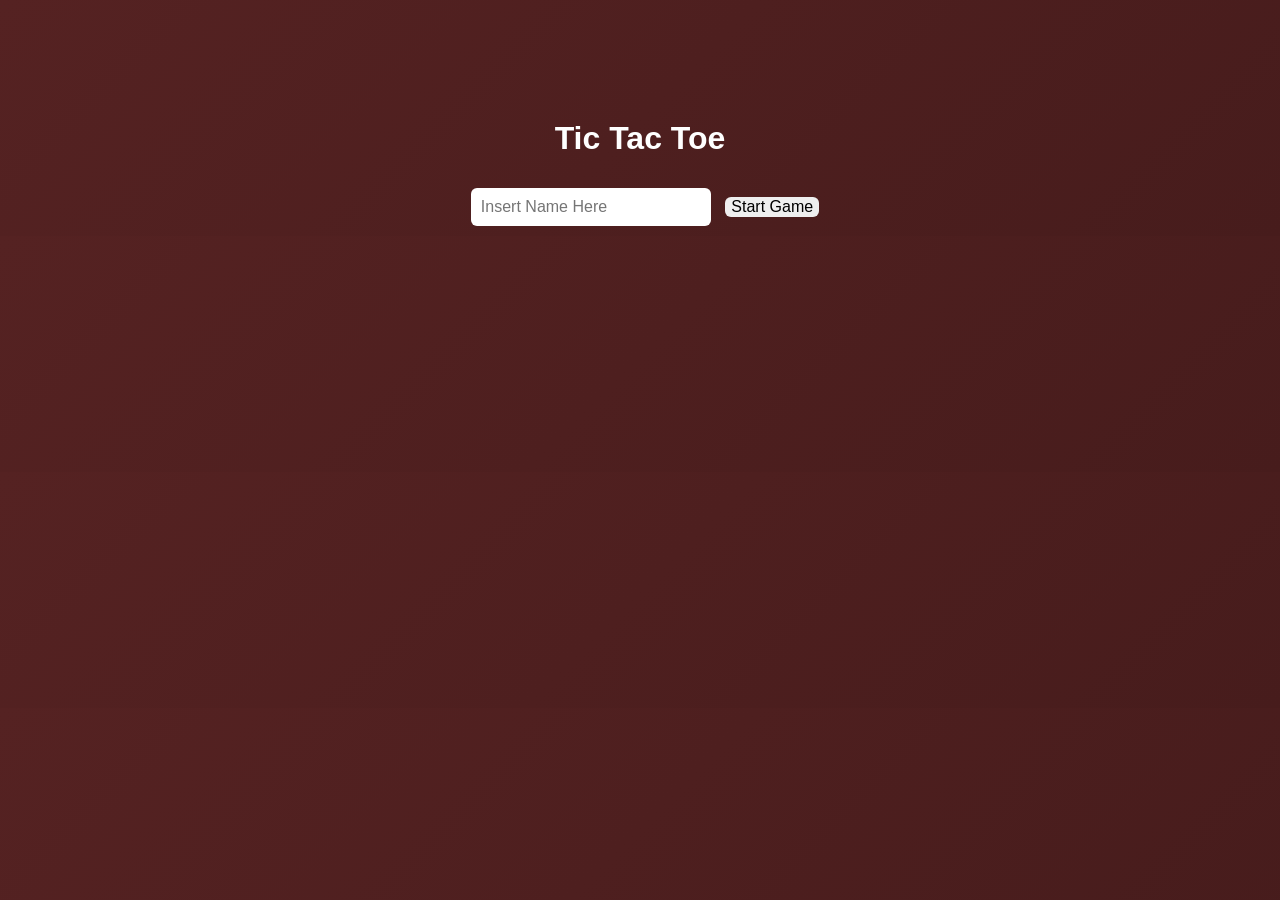
<file: game_1_xox/index.html>
<!DOCTYPE html>
<html lang="id">
<head>
    <meta charset="UTF-8">
    <title>Tic Tac Toe</title>
    <link rel="stylesheet" href="style.css">
</head>
<body>

    <!-- =========================== LANDING PAGE ========================= -->
    <div class="landing" id="landing">
            <h1>Tic Tac Toe</h1>
            <input type="text" id="playerName" placeholder="Insert Name Here">
            <button onclick="startGame()">Start Game</button>
    </div>

    <!-- =========================== AREA GAME ========================= -->
    <div class="game hidden" id="game">
                <h2 id="turnInfo">Your Turn</h2>
                <div class="board" id="board"></div>
                <button class="reset" onclick="resetGame()">Restart</button>
    </div>

    <!-- =========================== POPUP MENANG ========================= -->
    <div class="popup hidden" id="popup">
        <div class="popup-box">
            <h2>The result..</h2>
            <p id="winnerText"></p>
            <p id="resultText"></p>
            <button onclick="closePopup()">OKAY</button>
        </div>
    </div>

    <!-- =========================== AUDIO ========================= -->
    <audio id="bgm" src="audio/bgm.wav" loop></audio>
    <audio id="clickSound" src="audio/click.wav"></audio>
    <audio id="winSound" src="audio/win.wav"></audio>

    <script src="script.js"></script>
</body>
</html>
</file>
<file: game_1_xox/style.css>
body {
   font-family: Arial, sans-serif; /*Jenis Font */
   background: linear-gradient(135deg, #552222, #471c1c);
   text-align: center;
   margin: 0;
   padding: 0;
}

.hidden {
  display: none;
}

/* ================= LANDING PAGE ================= */
.landing {
  margin-top: 120px; /*Geser ke bawah */
}

.landing h1 { 
  color: rgb(255, 255, 255);
}

.landing input {
    padding: 10px;
    font-size: 16px;
    width: 220px;
    margin: 10px;
    border-radius: 6px;
    border: none;
}

.landing button {
  padding: 10px 25 px;
  font-size: 16px;
  border-radius: 6px;
 cursor: pointer; /* Kursor Tangan */
 border: none;
}

/* ================= GAME ================= */
.game {
  margin-top: 40px;
}

.board {
display: grid; /* Grid layout*/
grid-template-columns: repeat(3, 100px); /* 3 kolom */
grid-gap: 10px;
justify-content: center;
margin: 20px auto;
}

.cell {
  width: 100px;
  height: 100px;
  background: rgb(255, 255, 255);
  font-size: 60px; /* Ukuran X dan 0 */
  font-weight: bold;
  display: flex;
  align-items: center;
  justify-content: center;
  cursor: pointer;
  border-radius: 10px;
}

.reset {
  padding: 10px 20px;
  border-radius: 6px;
  cursor: pointer;
  border: none;
}

/* ================= POPUP ================= */
.popup {
  position: fixed; /* Tetap di layar */
  inset: 0;
  background: rgb(117, 51, 51); /* Gelap Transparan */
  align-items: center;
  justify-content: center;
}

/* ================= POPUP DISEMBUNYIKAN ================= */
.popup.hidden {
    display: none;
}

/* ================= POPUP DITAMPILKAN ================= */
.popup:not(.hidden) {
  display: flex;
}

.popup-box {
  background: rgb(255, 255, 255);
  padding: 30px;
  border-radius: 12px;
}
</file>
